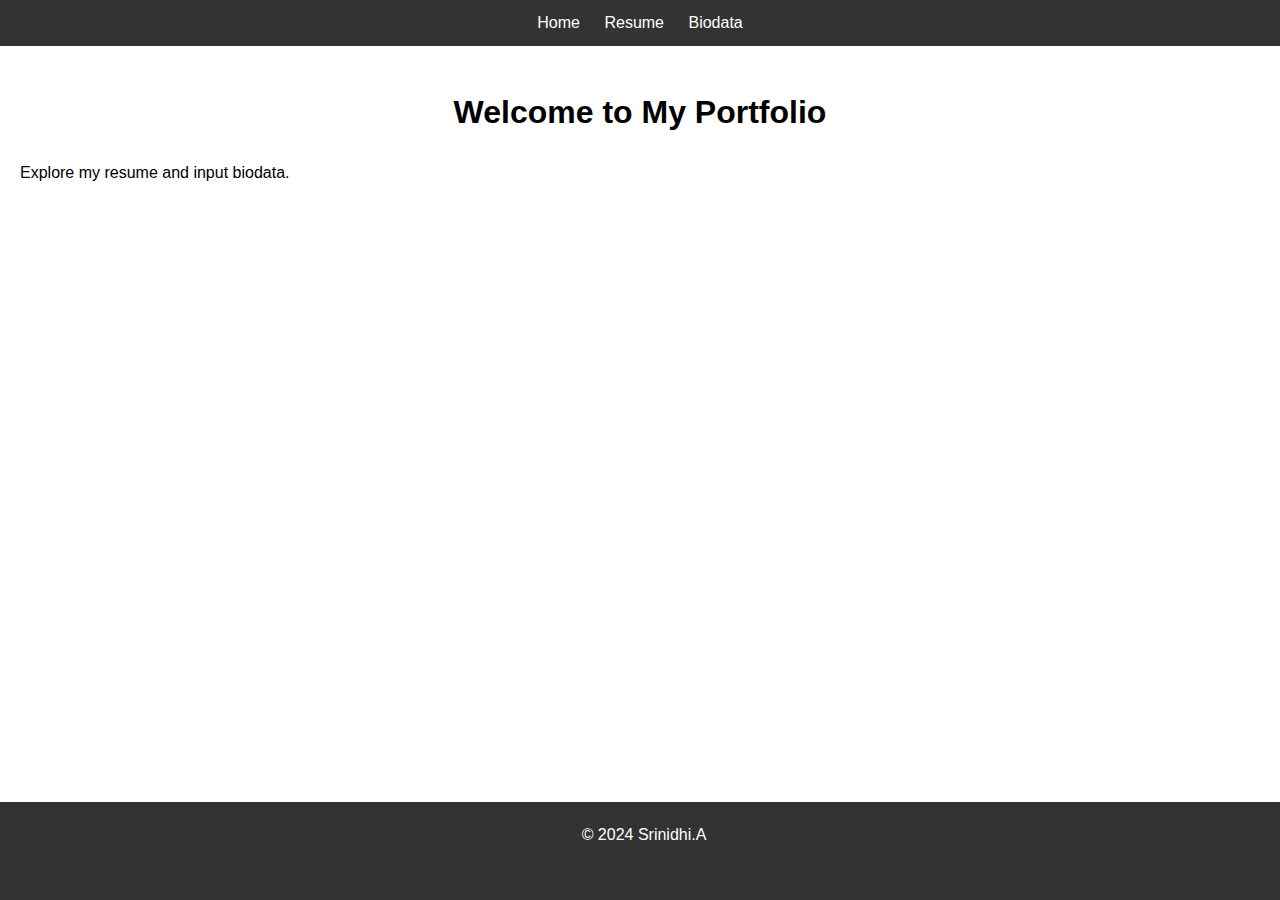
<file: index.html>
<!DOCTYPE html>
<html lang="en">
<head>
    <meta charset="UTF-8">
    <meta name="viewport" content="width=device-width, initial-scale=1.0">
    <title>My Dynamic Portfolio</title>
    <link rel="stylesheet" href="styles.css">
</head>
<body>
    <header>
        <nav>
            <ul>
                <li><a href="index.html"  class="active">Home</a></li>
                <li><a href="resume.html"  >Resume</a></li>
                <li><a href="biodata.html"  >Biodata</a></li>
            </ul>
        </nav>
    </header>
    <main>
        <h1 style="text-align:center">Welcome to My Portfolio</h1>
        <p>Explore my resume and input biodata.</p>
    </main>
    <footer>
        <p>&copy; 2024 Srinidhi.A</p>
    </footer>
</body>
</html>
</file>
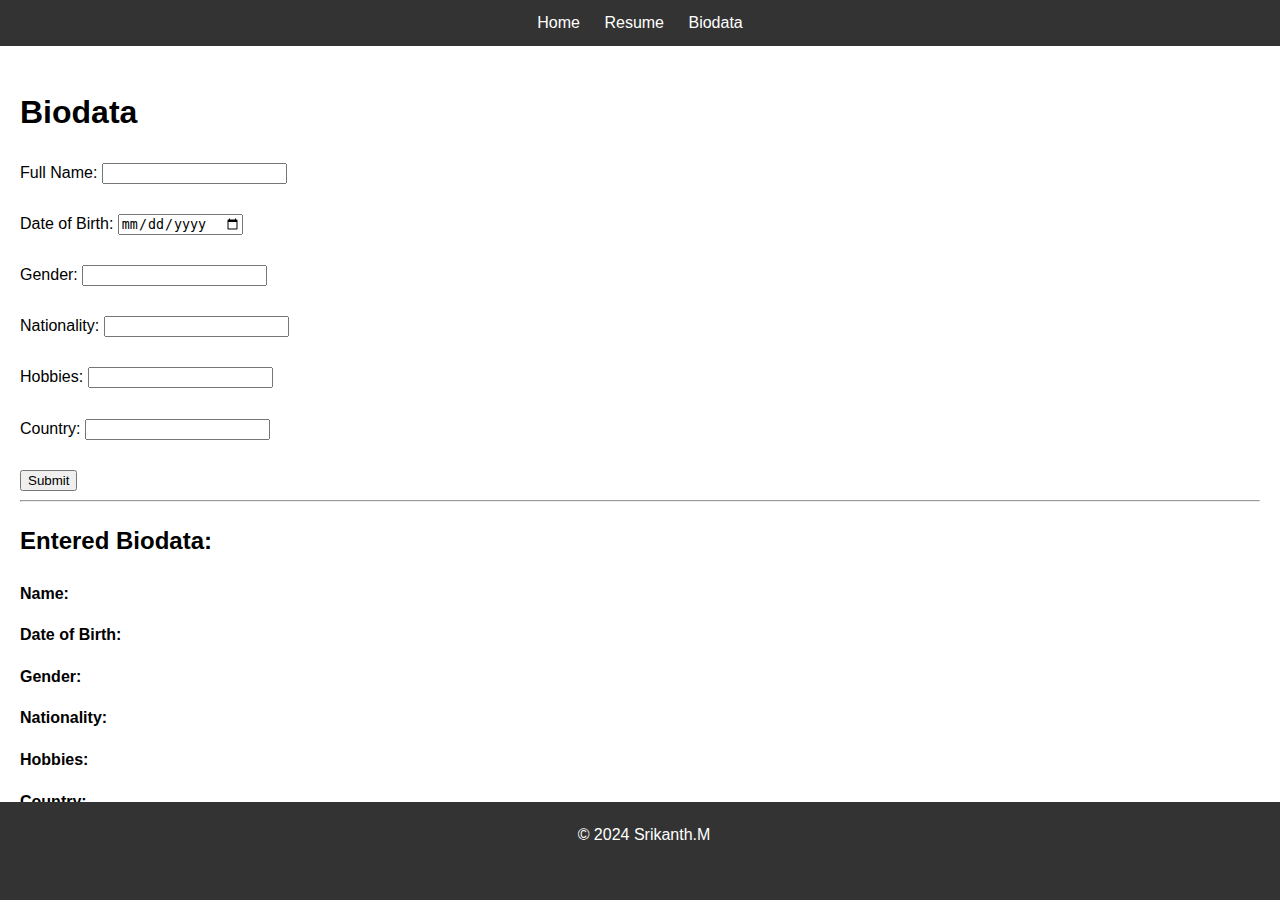
<file: biodata.html>
<!DOCTYPE html>
<html lang="en">
<head>
    <meta charset="UTF-8">
    <meta name="viewport" content="width=device-width, initial-scale=1.0">
    <title>Biodata</title>
    <link rel="stylesheet" href="styles.css">
    <script src="https://code.jquery.com/jquery-3.6.0.min.js"></script>
    <script src="script.js" defer></script>
</head>
<body>
    <header>
        <nav>
            <ul>
                <li><a href="index.html" color:white >Home</a></li>
                <li><a href="resume.html" color:white >Resume</a></li>
                <li><a href="biodata.html" color:white  class="active">Biodata</a></li>
            </ul>
        </nav>
    </header>
    <main>
        <h1>Biodata</h1>
        <form id="biodata-form" align:"center" >
            <label for="name">Full Name:</label>
            <input type="text" id="name" name="name" required><br><br>

            <label for="dob">Date of Birth:</label>
            <input type="date" id="dob" name="dob" required><br><br>
            
            <label for="gender">Gender:</label>
            <input type="text" id="gender" name="gender" required><br><br>

            <label for="nationality">Nationality:</label>
            <input type="text" id="nationality" name="nationality" required><br><br>

            <label for="hobbies">Hobbies:</label>
  <input type="text" id="hobbies" name="hobbies" required><br><br>
            
            <label for="country">Country:</label>
            <input type="text" id="country" name="country" required><br><br>

            <button type="submit" align:"center">Submit</button>
        </form>
        <hr>
        <div id="biodata-display">
            <h2>Entered Biodata:</h2>
            <p><strong>Name:</strong> <span id="display-name"></span></p>
            <p><strong>Date of Birth:</strong> <span id="display-dob"></span></p>
            <p><strong>Gender:</strong> <span id="display-gender"></span></p>
            <p><strong>Nationality:</strong> <span id="display-nationality"></span></p>
            <p><strong>Hobbies:</strong> <span id="display-hobbies"></span></p>
            <p><strong>Country:</strong> <span id="display-country"></span></p>
        </div>
    </main>
    <footer>
        <p>&copy; 2024 Srikanth.M </p>
    </footer>
</body>
</html>
</file>
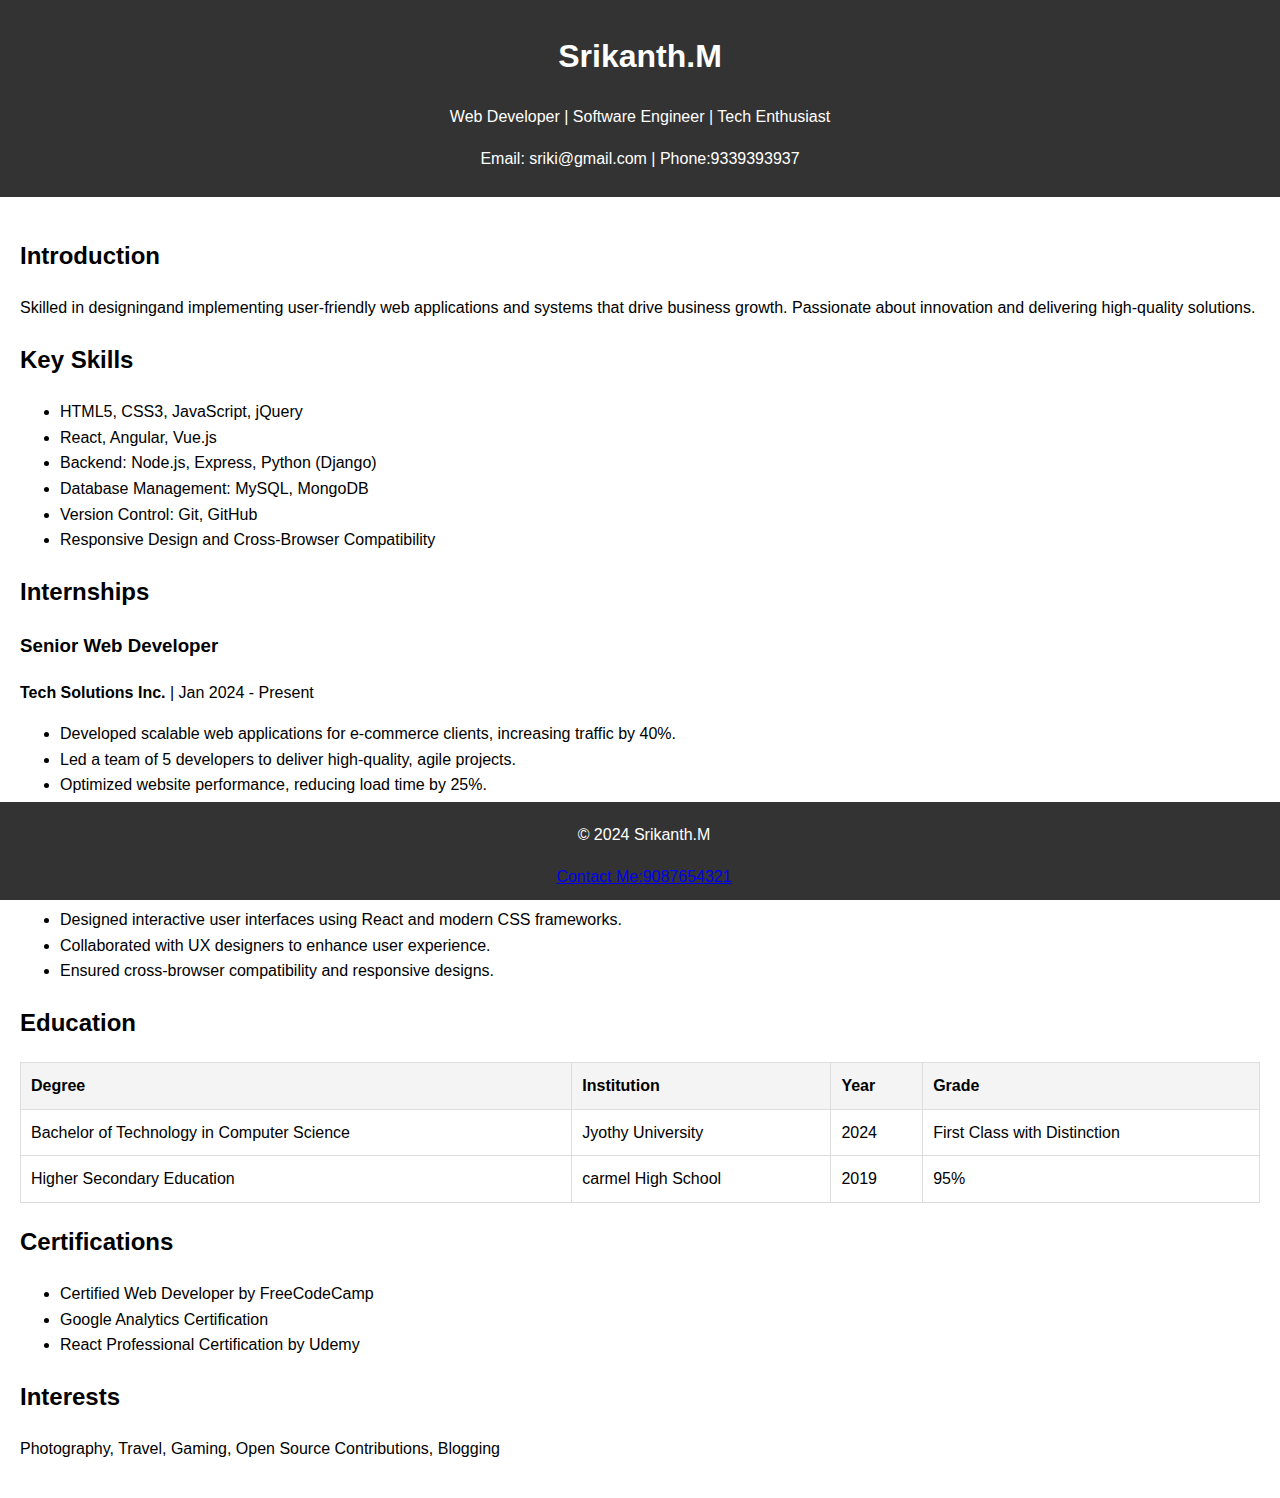
<file: resume.html>
<!DOCTYPE html>
<html lang="en">
<head>
    <meta charset="UTF-8">
    <meta name="viewport" content="width=device-width, initial-scale=1.0">
    <title> Resume</title>
    <link rel="stylesheet" href="styles.css">
</head>
<body>
    <header>
        <div class="header-container">
            <h1>Srikanth.M</h1>
            <p>Web Developer | Software Engineer | Tech Enthusiast</p>
            <p>Email: sriki@gmail.com | Phone:9339393937</p>
           
        </div>
    </header>

    <main>
        <!-- Summary Section -->
        <section id="summary">
            <h2>Introduction</h2>
            <p>
                Skilled in designingand implementing user-friendly web applications and systems that drive business growth. Passionate about
                innovation and delivering high-quality solutions.
            </p>
        </section>

        <!-- Skills Section -->
        <section id="skills">
            <h2>Key Skills</h2>
            <div class="skills-container">
                <ul>
                    <li>HTML5, CSS3, JavaScript, jQuery</li>
                    <li>React, Angular, Vue.js</li>
                    <li>Backend: Node.js, Express, Python (Django)</li>
                    <li>Database Management: MySQL, MongoDB</li>
                    <li>Version Control: Git, GitHub</li>
                    <li>Responsive Design and Cross-Browser Compatibility</li>
                </ul>
            </div>
        </section>

        <!-- Internships -->
        <section id="experience">
            <h2>Internships</h2>
            <div class="experience-item">
                <h3>Senior Web Developer</h3>
                <p><strong>Tech Solutions Inc.</strong> | Jan 2024 - Present</p>
                <ul>
                    <li>Developed scalable web applications for e-commerce clients, increasing traffic by 40%.</li>
                    <li>Led a team of 5 developers to deliver high-quality, agile projects.</li>
                    <li>Optimized website performance, reducing load time by 25%.</li>
                </ul>
            </div>

            <div class="experience-item">
                <h3>Frontend Developer</h3>
                <p><strong>Creative Minds</strong> | Aug 2023 - Dec 2024</p>
                <ul>
                    <li>Designed interactive user interfaces using React and modern CSS frameworks.</li>
                    <li>Collaborated with UX designers to enhance user experience.</li>
                    <li>Ensured cross-browser compatibility and responsive designs.</li>
                </ul>
            </div>
        </section>

        <!-- Education Section -->
        <section id="education">
            <h2>Education</h2>
            <table>
                <thead>
                    <tr>
                        <th>Degree</th>
                        <th>Institution</th>
                        <th>Year</th>
                        <th>Grade</th>
                    </tr>
                </thead>
                <tbody>
                    <tr>
                        <td>Bachelor of Technology in Computer Science</td>
                        <td>Jyothy University</td>
                        <td>2024</td>
                        <td>First Class with Distinction</td>
                    </tr>
                    <tr>
                        <td>Higher Secondary Education</td>
                        <td>carmel High School</td>
                        <td>2019</td>
                        <td>95%</td>
                    </tr>
                </tbody>
            </table>
        </section>

        <!-- Certifications Section -->
        <section id="certifications">
            <h2>Certifications</h2>
            <ul>
                <li>Certified Web Developer by FreeCodeCamp</li>
                <li>Google Analytics Certification</li>
                <li>React Professional Certification by Udemy</li>
            </ul>
        </section>

        <!-- Interests Section -->
        <section id="interests">
            <h2>Interests</h2>
            <p>Photography, Travel, Gaming, Open Source Contributions, Blogging</p>
        </section>
    </main>

    <footer>
        <p>&copy; 2024 Srikanth.M </p>
        <a href="sriki156@gmail.com">Contact Me:9087654321</a>
    </footer>
</body>
</html>
</file>
<file: styles.css>
body {
    font-family: Arial, sans-serif;
    margin: 0;
    padding: 0;
    line-height: 1.6;
}

header {
    background: #333;
    color: #fff;
    padding: 10px 0;
    text-align: center;
 }

header ul {
    list-style: none;
    margin: 0;
    padding: 0;
}

header ul li {
    display: inline;
    margin: 0 10px;
}

header ul li a {
    color: #fff;
    text-decoration: none;
}

main {
    padding: 20px;
}

footer {
    text-align: center;
    padding: 4px;
    background: #333;
    color: #fff;
    position: fixed;
    width: 100%;
    height: 10%;
    bottom: 0;
}

table {
    width: 100%;
    border-collapse: collapse;
    margin-top: 20px;
}

table th, table td {
    border: 1px solid #ddd;
    padding: 10px;
}
 table th {
    background-color: #f4f4f4;
    text-align: left;
}
</file>
